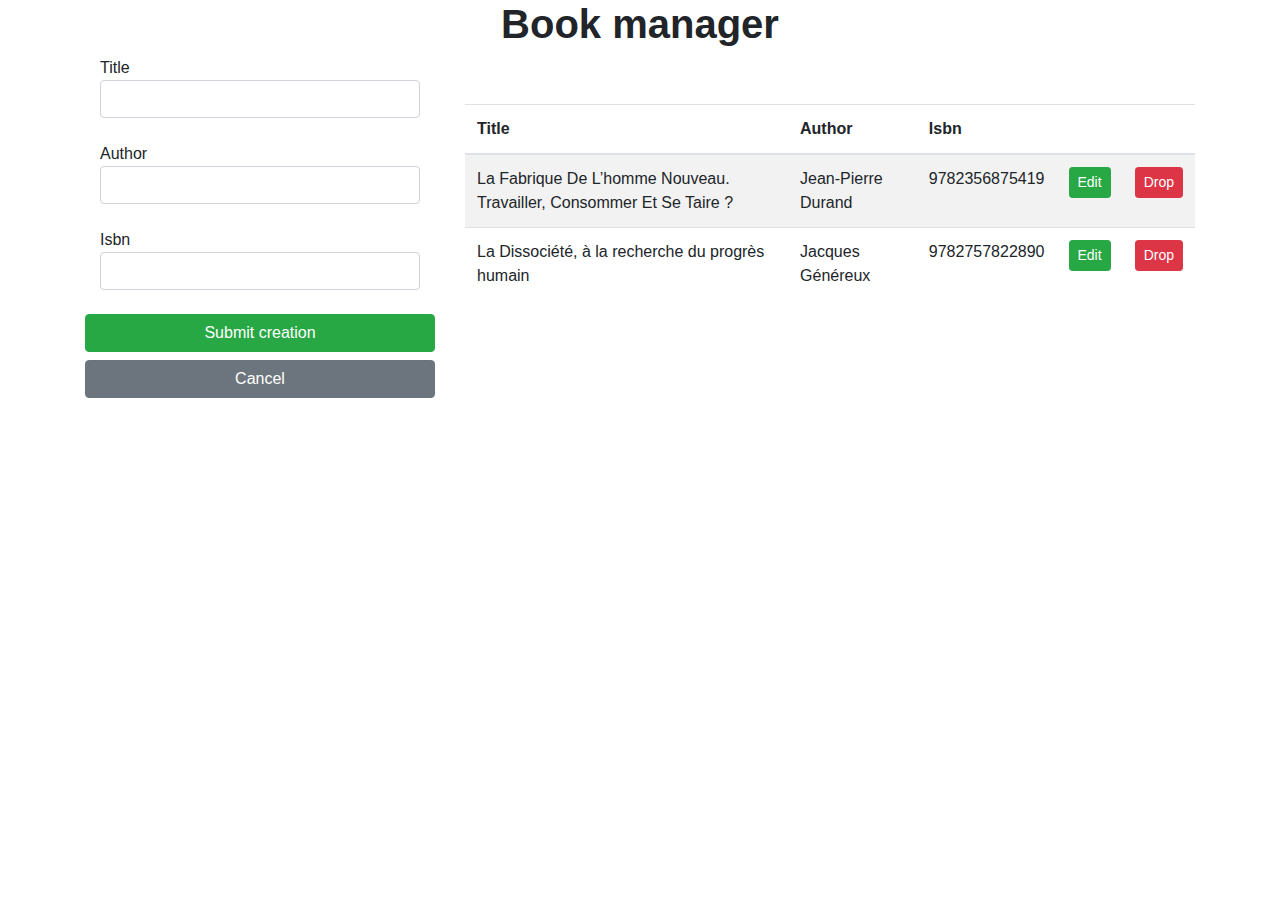
<file: crud_vanillajs/v1-simple/index.html>
<!DOCTYPE html>
<html lang="en" >
<head>
  <meta charset="UTF-8">
  <title>CRUD module in VanillaJS - V1</title>
  <link rel='stylesheet' href='https://cdnjs.cloudflare.com/ajax/libs/twitter-bootstrap/4.1.3/css/bootstrap.min.css'>

</head>
<body>

  <div class="container" id="book-crud-container">
      <div class="title text-center">
          <h1>
              <strong data-id="title">Not defined</strong>
          </h1>
      </div>
      <div class="main row">
          <div class="col-sm-12 col-md-4">
              <form data-id="crud-form" autocomplete="off">
              </form>
          </div>
          <div class="col-sm-12 col-md-8">
              <table class="table table-striped mt-5">
                  <thead data-id="table-header">
                  </thead>
                  <tbody data-id="table-list">
                  </tbody>
              </table>
          </div>
      </div>
  </div>

  <script src='https://cdnjs.cloudflare.com/ajax/libs/twitter-bootstrap/4.3.1/js/bootstrap.min.js'></script>
  <script  src="./script.js"></script>

</body>
</html>
</file>
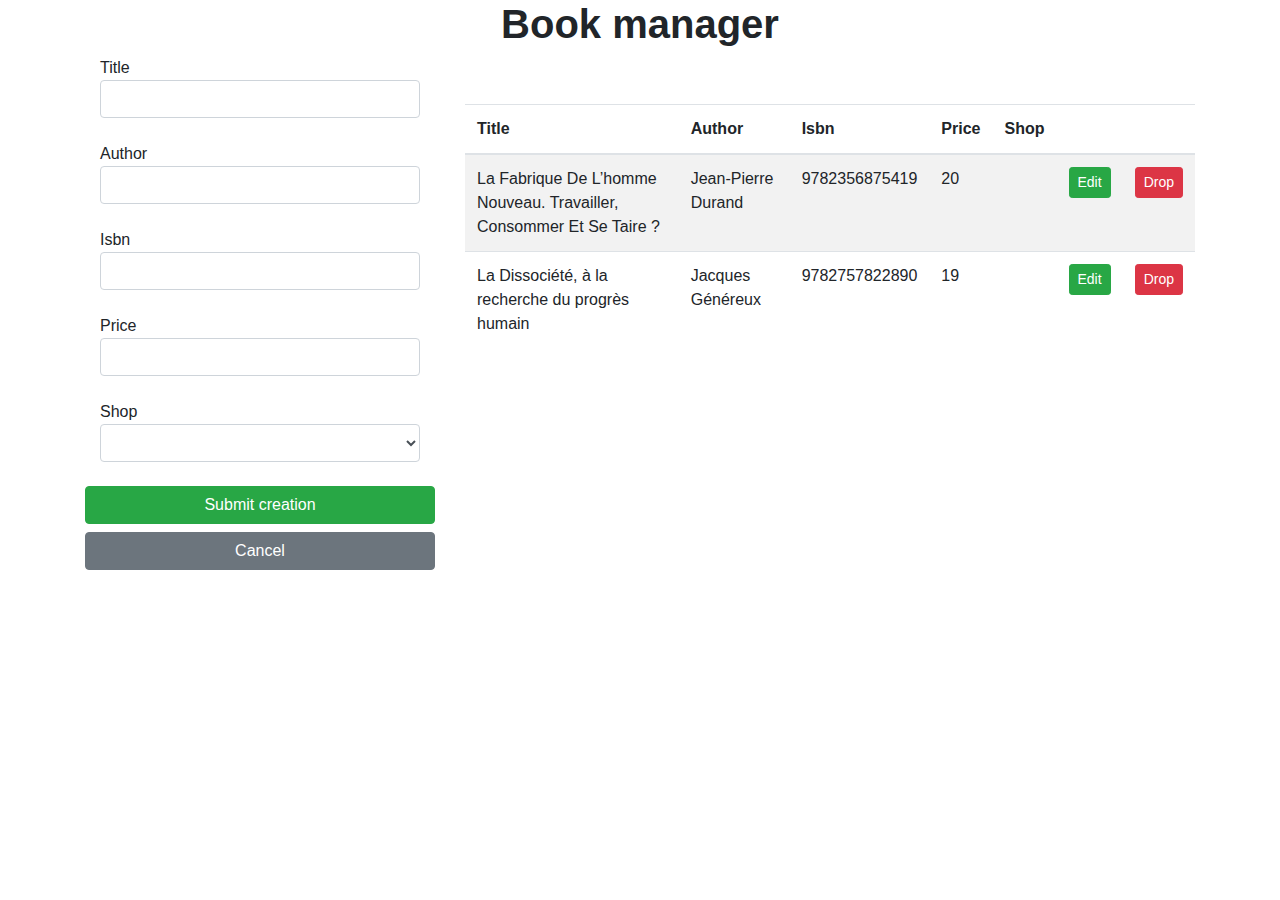
<file: crud_vanillajs/v2-constraints/index.html>
<!DOCTYPE html>
<html lang="en" >
<head>
  <meta charset="UTF-8">
  <title>CRUD module in VanillaJS - V2 (with constraints)</title>
  <link rel='stylesheet' href='https://cdnjs.cloudflare.com/ajax/libs/twitter-bootstrap/4.1.3/css/bootstrap.min.css'>

</head>
<body>
  <div class="container" id="book-crud-container">
      <div class="title text-center">
          <h1>
              <strong data-id="title">Not defined</strong>
          </h1>
      </div>
      <div class="main row">
          <div class="col-sm-12 col-md-4">
              <form data-id="crud-form" autocomplete="off">
              </form>
          </div>
          <div class="col-sm-12 col-md-8">
              <table class="table table-striped mt-5">
                  <thead data-id="table-header">
                  </thead>
                  <tbody data-id="table-list">
                  </tbody>
              </table>
          </div>
      </div>
  </div>
  <script src='https://cdnjs.cloudflare.com/ajax/libs/twitter-bootstrap/4.3.1/js/bootstrap.min.js'></script>
  <script  src="./script.js"></script>

</body>
</html>
</file>
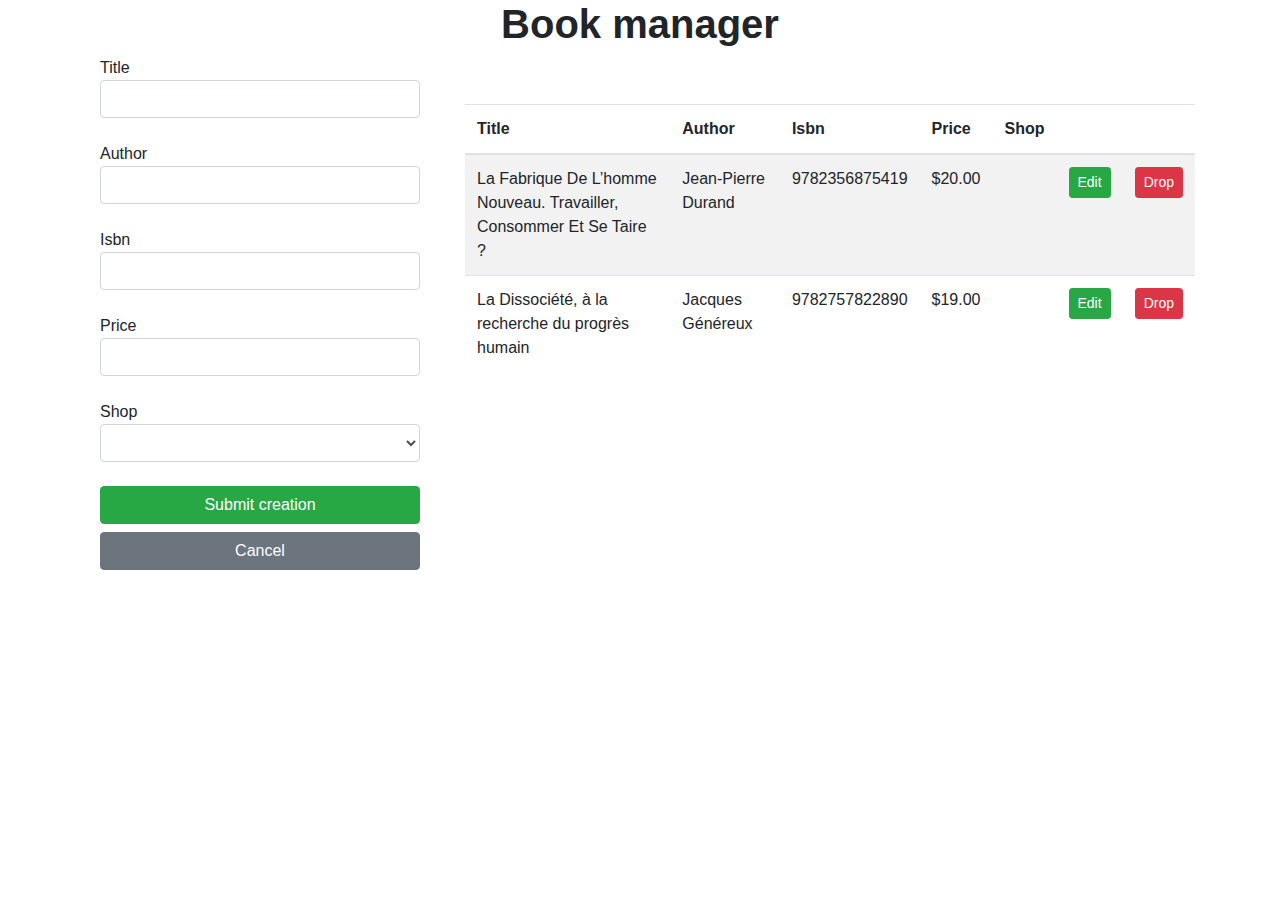
<file: crud_vanillajs/v3-constraints-localization/index.html>
<!DOCTYPE html>
<html lang="en" >
<head>
  <meta charset="UTF-8">
  <title>CRUD module in VanillaJS - V3 (constraints + localization)</title>
  <link rel='stylesheet' href='https://cdnjs.cloudflare.com/ajax/libs/twitter-bootstrap/4.1.3/css/bootstrap.min.css'>
</head>
<body>

  <div class="container" id="book-crud-container">
      <div class="title text-center">
          <h1>
              <strong data-id="title">Not defined</strong>
          </h1>
      </div>
      <div class="main row">
          <div class="col-sm-12 col-md-4">
              <form data-id="crud-form" autocomplete="off">
              </form>
          </div>
          <div class="col-sm-12 col-md-8">
              <table class="table table-striped mt-5">
                  <thead data-id="table-header">
                  </thead>
                  <tbody data-id="table-list">
                  </tbody>
              </table>
          </div>
      </div>
  </div>

  <script src='https://cdnjs.cloudflare.com/ajax/libs/twitter-bootstrap/4.3.1/js/bootstrap.min.js'></script>
  <script  src="./script.js"></script>

</body>
</html>
</file>
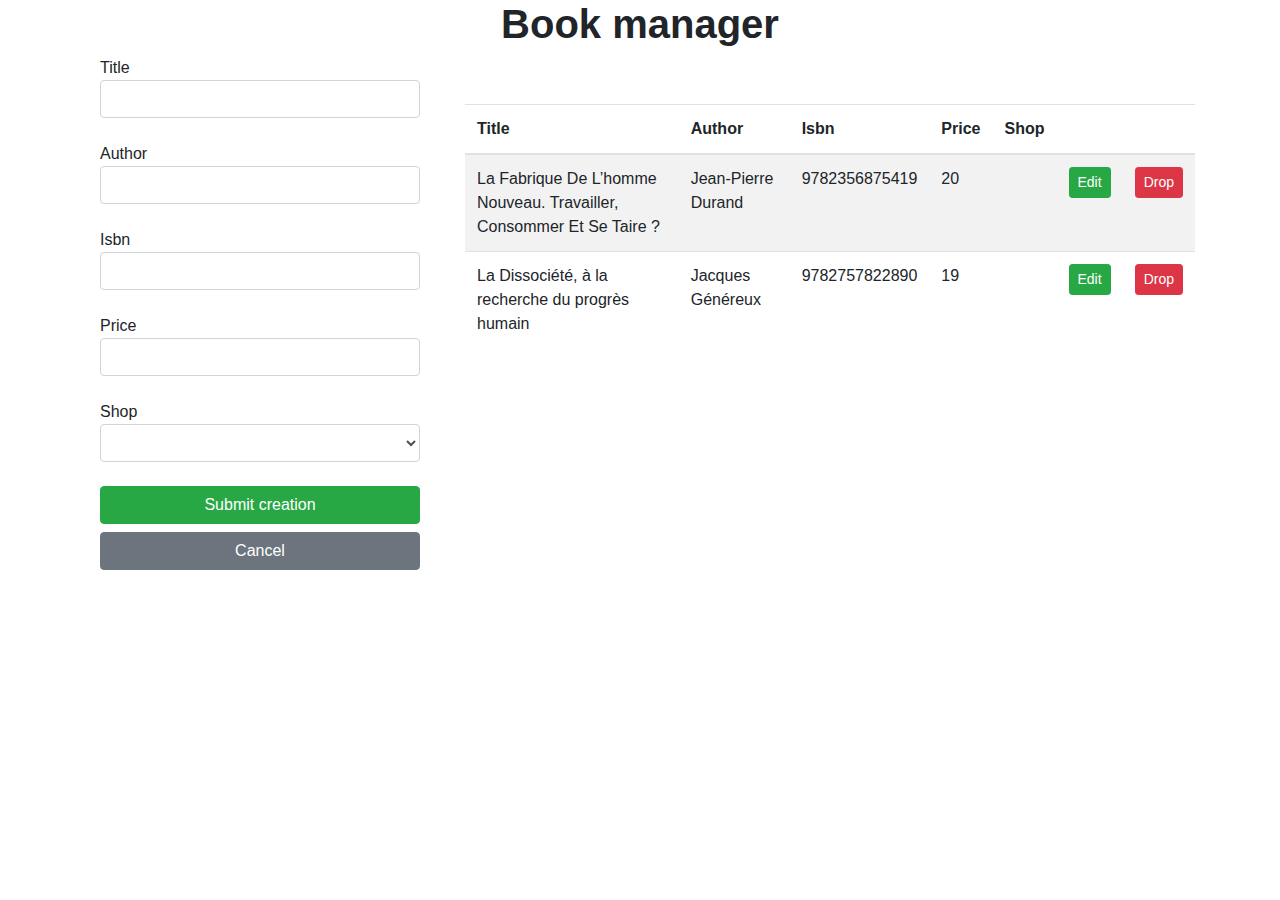
<file: crud_vanillajs/v4-peasyconstraints-localization/index.html>
<!DOCTYPE html>
<html lang="en" >
<head>
  <meta charset="UTF-8">
  <title>CRUD module in VanillaJS - V4 (constraints with PeasyJs + localization)</title>
  <link rel='stylesheet' href='https://cdnjs.cloudflare.com/ajax/libs/twitter-bootstrap/4.1.3/css/bootstrap.min.css'>
</head>
<body>

  <div class="container" id="book-crud-container">
      <div class="title text-center">
          <h1>
              <strong data-id="title">Not defined</strong>
          </h1>
      </div>
      <div class="main row">
          <div class="col-sm-12 col-md-4">
              <form data-id="crud-form" autocomplete="off">
              </form>
          </div>
          <div class="col-sm-12 col-md-8">
              <table class="table table-striped mt-5">
                  <thead data-id="table-header">
                  </thead>
                  <tbody data-id="table-list">
                  </tbody>
              </table>
          </div>
      </div>
  </div>
  <!--  <script src='https://cdnjs.cloudflare.com/ajax/libs/twitter-bootstrap/4.3.1/js/bootstrap.min.js'></script> -->
  <script src="peasy.js"></script>
  <script src="productRules.js"></script>
  <script src="dataProxy.js"></script>
  <script src="productDataProxy.js"></script>
  <script src="productService.js"></script>
  <script src="entityManager.js"></script>
  <script  src="starter.js"></script>

</body>
</html>
</file>
